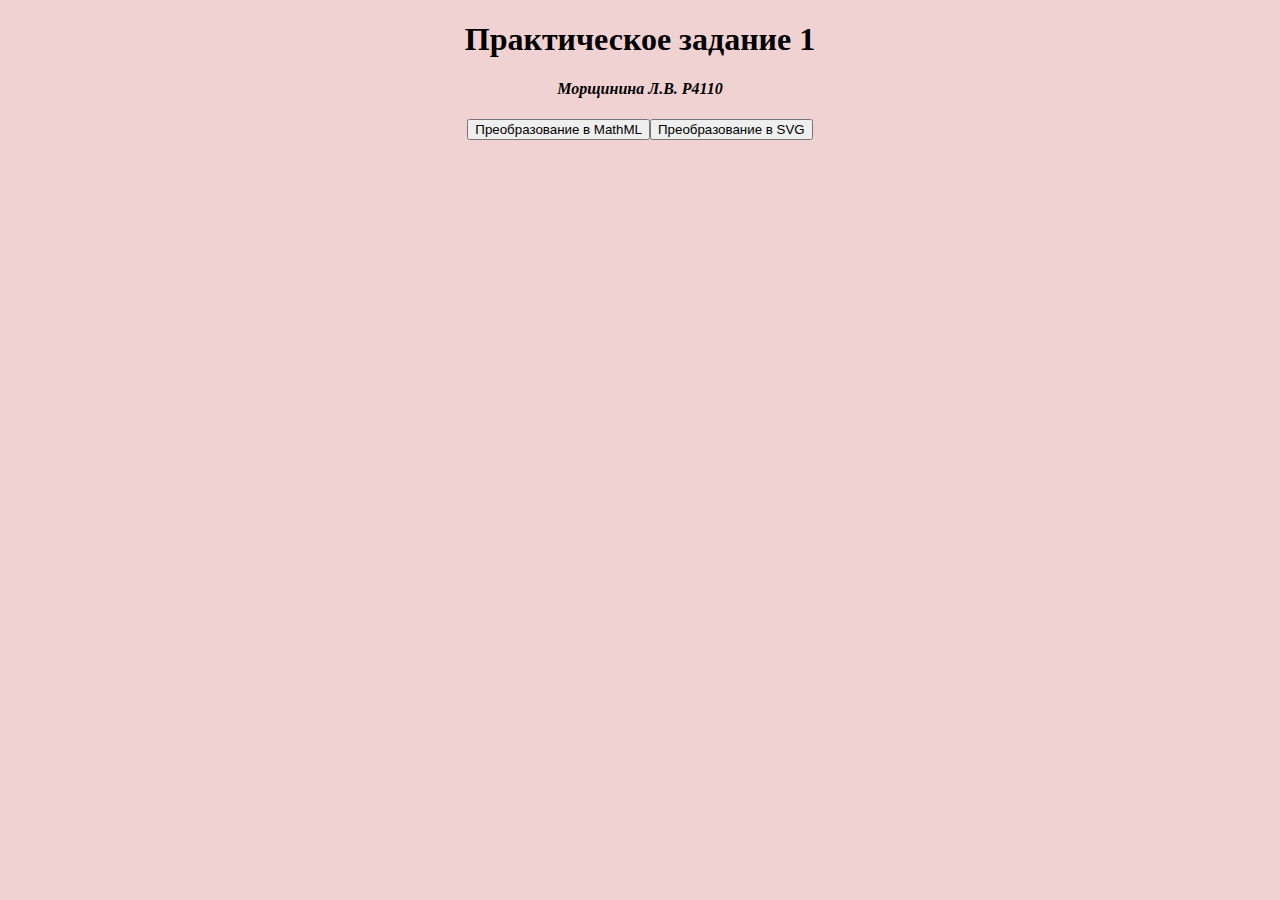
<file: index.html>
<!doctype html>
<html lang="en">
<head>
  <meta charset="UTF-8">
  <meta name="viewport"
        content="width=device-width, user-scalable=no, initial-scale=1.0, maximum-scale=1.0, minimum-scale=1.0">
  <meta http-equiv="X-UA-Compatible" content="ie=edge">
  <title>XSL transform task</title>
  <link rel="stylesheet" href="./styles.css">
</head>
<body>
  <h1>Практическое задание 1 </h1>
  <h4><i>Морщинина Л.В. P4110</i></h4>
  <div class="btns">
    <input type="button" onclick="location.href='./mathml.html';" value="Преобразование в MathML" />
    <input type="button" onclick="location.href='./svg.html';" value="Преобразование в SVG" />
  </div>
</body>
</html>
</file>
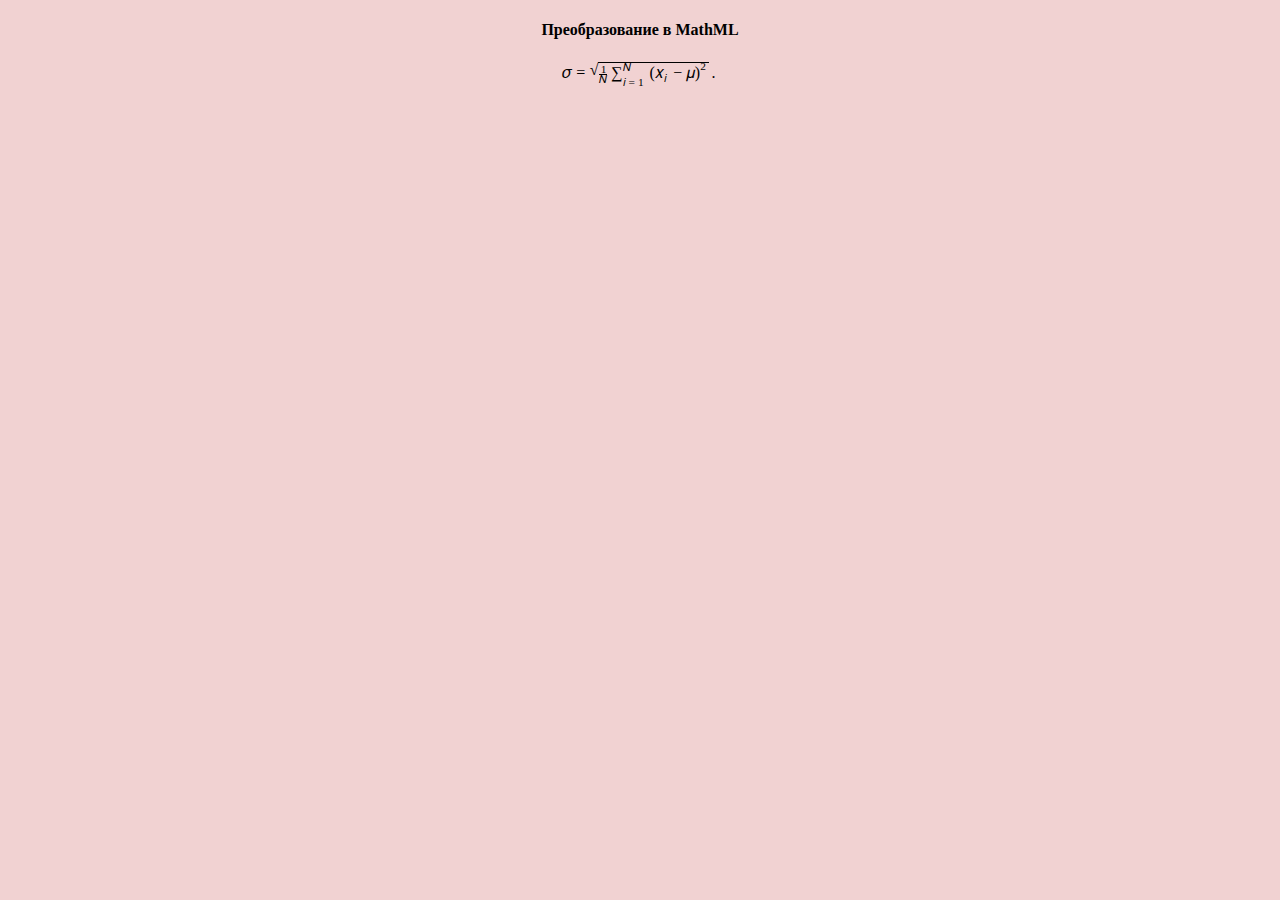
<file: mathml.html>
<!doctype html>
<html lang="en">
  <head>
    <meta charset="UTF-8">
    <meta name="viewport"
          content="width=device-width, user-scalable=no, initial-scale=1.0, maximum-scale=1.0, minimum-scale=1.0">
    <meta http-equiv="X-UA-Compatible" content="ie=edge">
    <title>Math</title>
    <link rel="stylesheet" href="./styles.css">
    <script src="./transform.js"></script>
  </head>
  <body>
  <h4>Преобразование в MathML</h4>
  </body>
  <script id="stylesheet" type="text/xsl">
    <xsl:stylesheet xmlns:xsl="http://www.w3.org/1999/XSL/Transform" version="1.0">
      <xsl:output method="xml" indent="yes"/>

      <xsl:template match="/">
        <math xmlns="http://www.w3.org/1998/Math/MathML">
          <xsl:apply-templates />
        </math>
      </xsl:template>

      <xsl:template match="корень">
        <msqrt>
          <xsl:apply-templates select="*"/>
        </msqrt>
      </xsl:template>

      <xsl:template match="строка">
        <mrow>
          <xsl:apply-templates select="*"/>
        </mrow>
      </xsl:template>

      <xsl:template match="операнд">
        <mi>
          <xsl:value-of select="." />
        </mi>
      </xsl:template>

      <xsl:template match="оператор">
        <mo>
          <xsl:value-of select="." />
        </mo>
      </xsl:template>

      <xsl:template match="число">
        <mn>
          <xsl:value-of select="." />
        </mn>
      </xsl:template>

      <xsl:template match="дробь">
        <mfrac>
          <xsl:apply-templates select="*"/>
        </mfrac>
      </xsl:template>

      <xsl:template match="низверх">
        <munderover>
          <xsl:apply-templates select="*"/>
        </munderover>
      </xsl:template>

      <xsl:template match="верх">
        <msup>
          <xsl:apply-templates select="*"/>
        </msup>
      </xsl:template>

      <xsl:template match="низ">
        <msub>
          <xsl:apply-templates select="*"/>
        </msub>
      </xsl:template>
    </xsl:stylesheet>
  </script>

  <script id="mathml" type="text/xml">
    <строка>
      <операнд>σ</операнд>
      <оператор>=</оператор>
      <корень>
        <строка>
          <дробь>
            <строка>
              <число>1</число>
            </строка>
            <строка>
              <операнд>N</операнд>
            </строка>
          </дробь>
          <строка>
            <низверх>
              <строка>
                <оператор>∑</оператор>
              </строка>
              <строка>
                <операнд>i</операнд>
                <оператор>=</оператор>
                <число>1</число>
              </строка>
              <строка>
                <операнд>N</операнд>
              </строка>
            </низверх>
            <строка>
              <верх>
                <строка>
                  <оператор>(</оператор>
                  <низ>
                    <строка>
                      <операнд>x</операнд>
                    </строка>
                    <строка>
                      <операнд>i</операнд>
                    </строка>
                  </низ>
                  <оператор>−</оператор>
                  <операнд>μ</операнд>
                  <оператор>)</оператор>
                </строка>
                <строка>
                  <число>2</число>
                </строка>
              </верх>
            </строка>
          </строка>
        </строка>
      </корень>
      <оператор>.</оператор>
    </строка>
  </script>

  <script>
    window.onload = function renderXml() {
      document.getElementById('result').innerHTML = transform('mathml');
    };
  </script>

  <pre id="result" class="result"></pre>
</html>
</file>
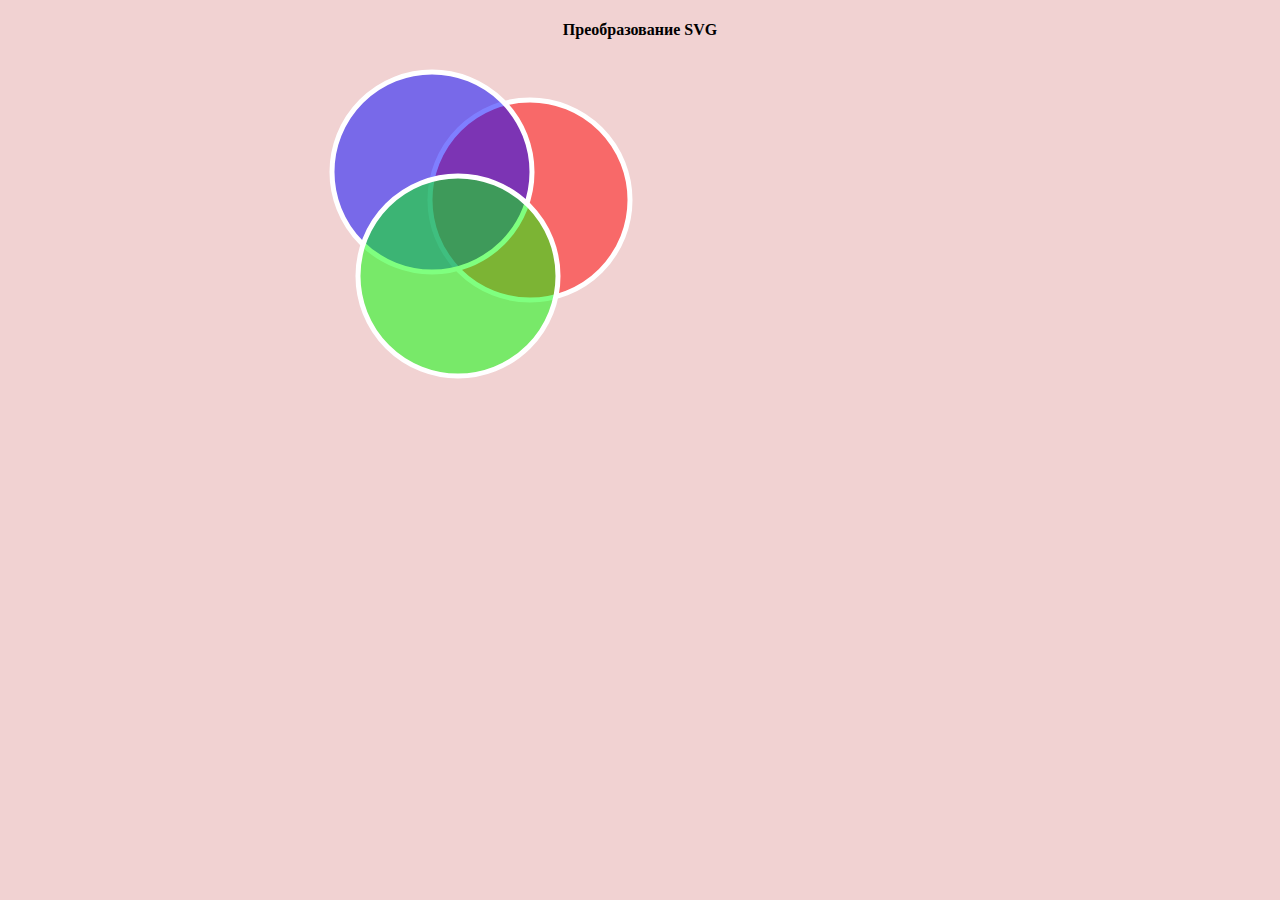
<file: svg.html>
<!doctype html>
<html lang="en">
  <head>
    <meta charset="UTF-8">
    <meta name="viewport"
          content="width=device-width, user-scalable=no, initial-scale=1.0, maximum-scale=1.0, minimum-scale=1.0">
    <meta http-equiv="X-UA-Compatible" content="ie=edge">
    <title>SVG</title>
    <link rel="stylesheet" href="./styles.css">
    <script src="./transform.js"></script>
  </head>
  <body>
    <h4>Преобразование SVG</h4>
  </body>
  <script id="stylesheet" type="text/xsl">
    <xsl:stylesheet version="1.0" xmlns:xsl="http://www.w3.org/1999/XSL/Transform">
      <xsl:output method="xml" indent="yes"/>

      <xsl:template match="root">
        <svg width="{графика/@ширина}" height="{графика/@высота}">
          <xsl:apply-templates select="графика/эллипс"/>
        </svg>
      </xsl:template>

      <xsl:template match="эллипс">
        <ellipse id="{@id}" fill="{@заливка}" stroke="{@ободок}" stroke-width="{@ширина-ободка}" cx="{@cx}" cy="{@cy}" rx="{@rx}" ry="{@ry}"/>
      </xsl:template>
    </xsl:stylesheet>
  </script>

  <script id="svg" type="text/xml">
    <root>
      <графика ширина="640" высота="480">
        <эллипс id="графика_1" заливка="rgba(255,0,0,0.5)" ободок="white" ширина-ободка="5" cx="206" cy="139" rx="100" ry="100"/>
        <эллипс id="графика_2" заливка="rgba(0,0,255,0.5)" ободок="white" ширина-ободка="5" cx="108" cy="111" rx="100" ry="100"/>
        <эллипс id="графика_3" заливка="rgba(0,255,0,0.5)" ободок="white" ширина-ободка="5" cx="134" cy="215" rx="100" ry="100"/>
      </графика>
    </root>
  </script>

  <script>
    window.onload = function renderXml() {
      document.getElementById('result').innerHTML = transform('svg');
    };
  </script>
  <pre id="result" class="result"></pre>

</html>
</file>
<file: styles.css>
body {
  background: #f1d2d2;
}
h1, h4 {
  text-align: center;
}
.result {
  margin-left: auto;
  margin-right: auto;
  display: flex;
  justify-content: center;
  width: 50%;
}
.btns {
  display: flex;
  justify-content: center;
}
</file>
